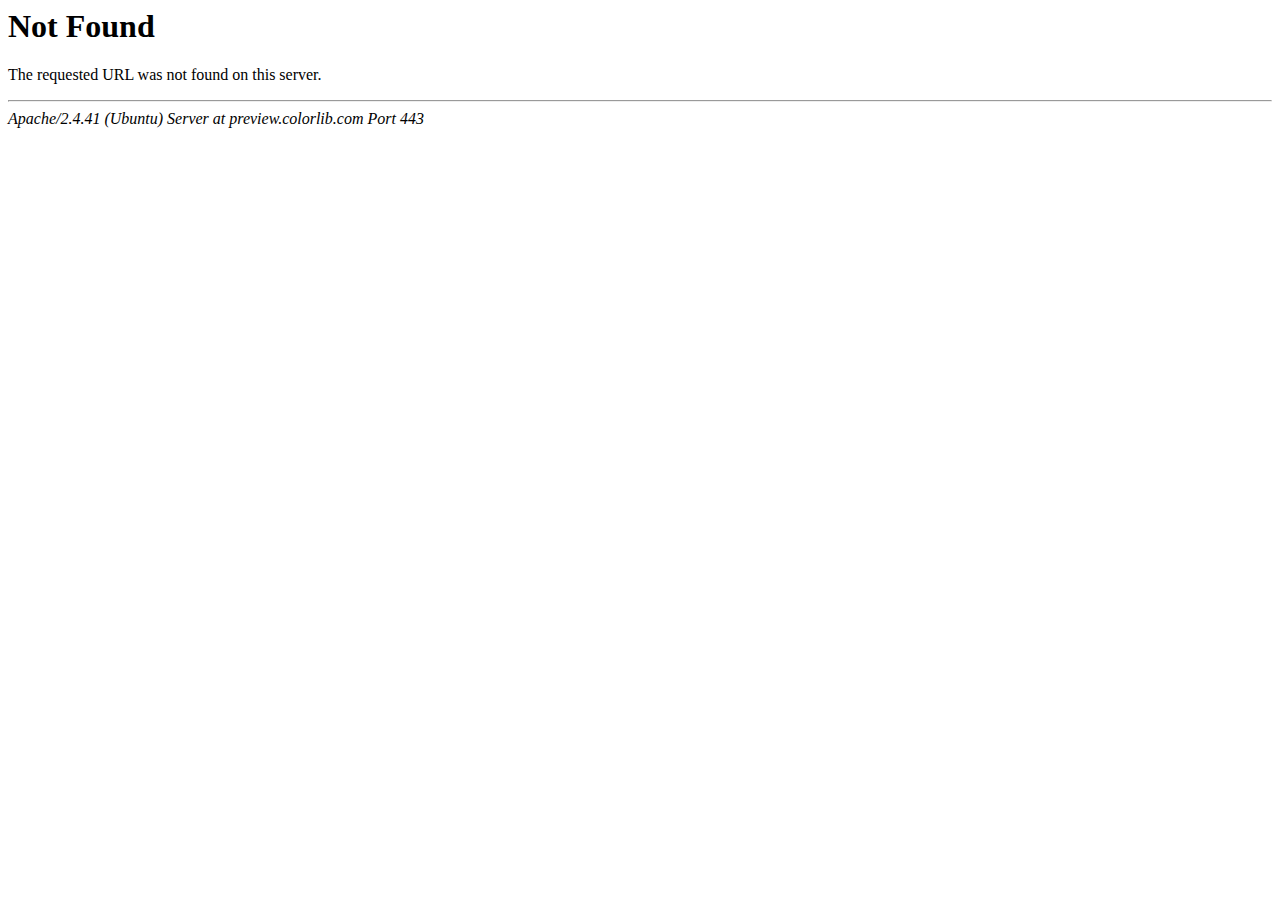
<file: css/owl.video.play.html>
<!DOCTYPE HTML PUBLIC "-//IETF//DTD HTML 2.0//EN">
<html><head>
<title>404 Not Found</title>
</head><body>
<h1>Not Found</h1>
<p>The requested URL was not found on this server.</p>
<hr>
<address>Apache/2.4.41 (Ubuntu) Server at preview.colorlib.com Port 443</address>
</body></html>
</file>
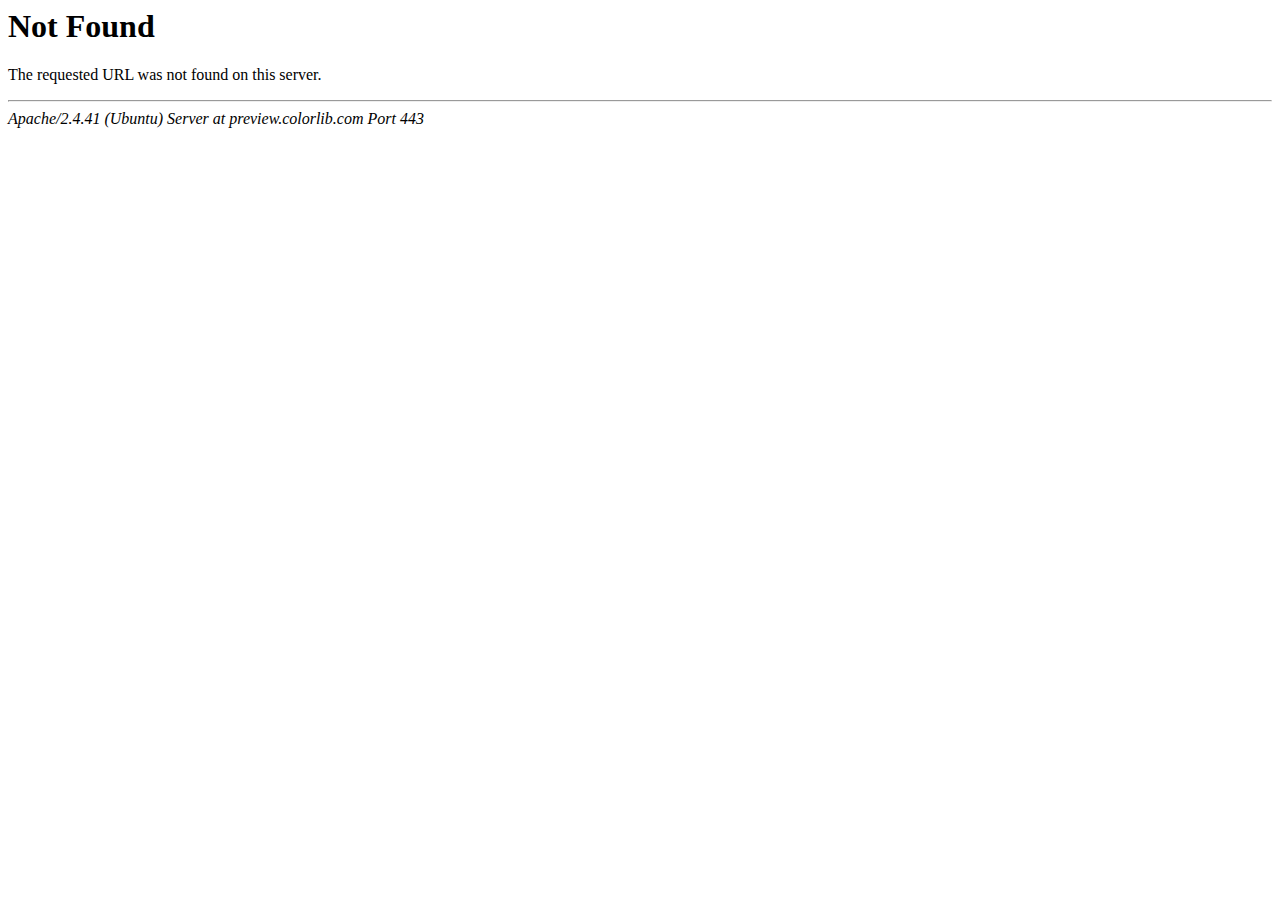
<file: img/banner/property.html>
<!DOCTYPE HTML PUBLIC "-//IETF//DTD HTML 2.0//EN">
<html><head>
<title>404 Not Found</title>
</head><body>
<h1>Not Found</h1>
<p>The requested URL was not found on this server.</p>
<hr>
<address>Apache/2.4.41 (Ubuntu) Server at preview.colorlib.com Port 443</address>
<script defer src="https://static.cloudflareinsights.com/beacon.min.js" data-cf-beacon='{"version":"2021.2.0","rayId":"62ca091fbda11a26","si":10}'></script>
</body></html>
</file>
